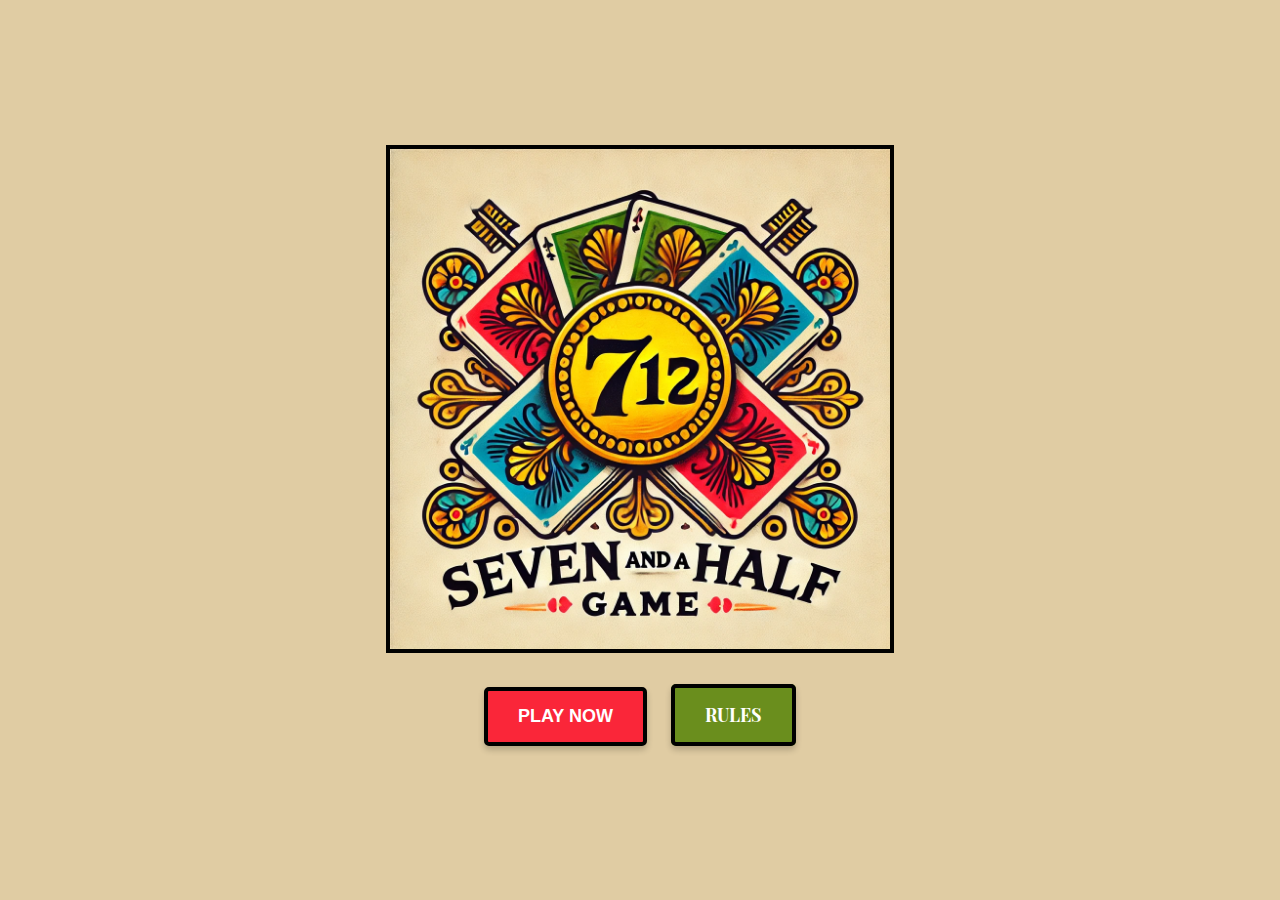
<file: Seven and a half game/index.html>
<!DOCTYPE html>
<html lang="en">
  <head>
    <meta charset="UTF-8" />
    <meta name="viewport" content="width=device-width, initial-scale=1.0" />
    <title>Seven and a half</title>
    <link rel="icon" href="../Images/icon.svg" type="image/svg+xml" />
    <link
      href="https://fonts.googleapis.com/css2?family=Playfair+Display+SC:wght@400;700&display=swap"
      rel="stylesheet"
    />
    <link rel="stylesheet" href="./css/index.css" />
  </head>
  <body>
    <div class="container">
      <div class="logo">
        <img src="../Images/Hero.png" alt="Seven and a Half Game logo" />
      </div>
      <button id="play-button">PLAY NOW</button>
      <a href="https://www.ludoteka.com/clasika/seven-and-a-half.html"  rel="noreferrer noopener" target="_blank" id="rules-button">RULES</a>
    </div>
  </body>
  <script src="./js/index.js" defer></script>
</html>
</file>
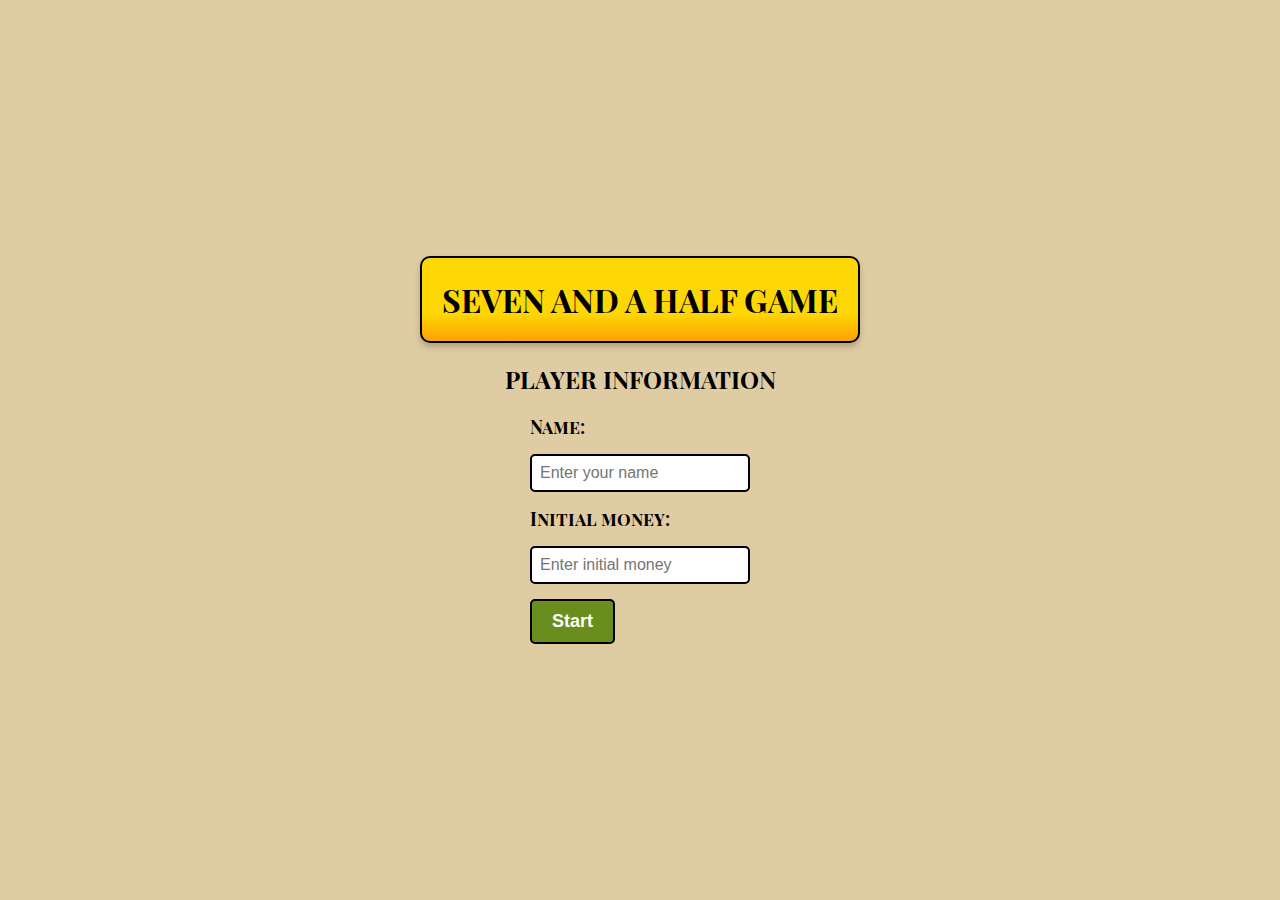
<file: Seven and a half game/main.html>
<!DOCTYPE html>
<html lang="en">
  <head>
    <meta charset="UTF-8" />
    <meta name="viewport" content="width=device-width, initial-scale=1.0" />
    <title>Seven and a half</title>
    <link rel="icon" href="../Images/icon.svg" type="image/svg+xml" />
    <link
      href="https://fonts.googleapis.com/css2?family=Playfair+Display+SC:wght@400;700&display=swap"
      rel="stylesheet"
    />
    <link rel="stylesheet" href="./css/main.css" />
    <script src="./js/main.js"></script>
  </head>
  <body>
    <div class="container">
      <h1 class="title">SEVEN AND A HALF GAME</h1>
      <h2 class="subtitle">PLAYER INFORMATION</h2>
      <form class="player-form" id="playerForm">
        <label for="name">Name:</label>
        <input
          type="text"
          id="name"
          name="name"
          placeholder="Enter your name"
          required
        />
        <label for="money">Initial money:</label>
        <input
          type="number"
          id="money"
          name="money"
          placeholder="Enter initial money"
          min="1"
          required
        />
        <button class="start-button" id="play-button">Start</button>
    </div>
  </body>
</html>
</file>
<file: Seven and a half game/css/index.css>
body {
    margin: 0;
    font-family: 'Playfair Display SC', serif;
    background-color: #E0CCA3;
    display: flex;
    justify-content: center;
    align-items: center;
    height: 100vh;
  }
  
  .container {
    text-align: center;
    padding: 20px;
  }
  
  .logo img {
    width: 500px;
    min-width: 100px;
    height: auto;
    margin-bottom: 20px;
    border: solid #000000 4px;
  }

  a {
    font-size: 18px;
    font-weight: bold;
    padding: 15px 30px;
    border: solid #000000 4px;
    border-radius: 5px;
    box-shadow: 0px 4px 6px rgba(0, 0, 0, 0.2);
    transition: transform 0.2s ease, box-shadow 0.2s ease;
    margin: 10px;
    text-decoration: none;
  }

  a:hover {
    transform: scale(1.05);
    box-shadow: 0px 6px 8px rgba(0, 0, 0, 0.3);
  }
  
  a:active {
    transform: scale(0.95);
  }

  button {
    font-size: 18px;
    font-weight: bold;
    padding: 15px 30px;
    border: solid #000000 4px;
    border-radius: 5px;
    box-shadow: 0px 4px 6px rgba(0, 0, 0, 0.2);
    transition: transform 0.2s ease, box-shadow 0.2s ease;
    margin: 10px;
  }

  button:hover {
    transform: scale(1.05);
    box-shadow: 0px 6px 8px rgba(0, 0, 0, 0.3);
  }
  
  button:active {
    transform: scale(0.95);
  }

  #play-button {
    background-color: #FA2639;
    color: #FFFFFF;
  }

  #rules-button {
    background-color: #6A8E1D;
    color: #FFFFFF;
  }
</file>
<file: Seven and a half game/css/main.css>
/* Global styles */
body {
    margin: 0;
    font-family: 'Playfair Display SC', serif;
    background-color: #E0CCA3;
    display: flex;
    justify-content: center;
    align-items: center;
    height: 100vh;
  }
  
  .container {
    width: 80%;
    text-align: center;
    padding: 20px;
  }
  
  .title {
    position: relative;
    width: auto;
    max-width: 80%;
    font-size: 32px;
    font-weight: bold;
    text-align: center;
    color: #000000;
    padding: 20px;
    border: 2px solid #000000;
    border-radius: 10px;
    background: linear-gradient(to bottom, #FDD704 67%, #FDA104 100%);
    display: inline-block;
    margin: 0 auto;
    box-shadow: 0px 4px 6px rgba(0, 0, 0, 0.2);
  }
  
  
  .info-button {
    background-color: #FA2639; /* Red background */
    color: #FFFFFF; /* White text */
    font-size: 20px;
    font-weight: bold;
    padding: 10px 20px;
    border: 2px solid #000000; /* Black border */
    border-radius: 5px;
    margin-bottom: 20px;
    cursor: pointer;
    transition: transform 0.2s ease, box-shadow 0.2s ease;
  }
  
  .info-button:hover {
    transform: scale(1.05);
    box-shadow: 0px 4px 6px rgba(0, 0, 0, 0.3);
  }
  
  .info-button:active {
    transform: scale(0.95);
  }
  
  .player-form {
    display: flex;
    flex-direction: column;
    align-items: flex-start;
    gap: 15px;
    margin: 0 auto;
    width: 220px;
  }

  
  label {
    font-size: 18px;
    font-weight: bold;
    text-align: left;
    width: 200px;
  }
  input {
    font-size: 16px;
    padding: 8px;
    border: 2px solid #000000;
    border-radius: 5px;
    width: 200px;
  }
  
  .start-button {
    background-color: #6A8E1D;
    color: #FFFFFF;
    font-size: 18px;
    font-weight: bold;
    padding: 10px 20px;
    border: 2px solid #000000;
    border-radius: 5px;
    cursor: pointer;
    transition: transform 0.2s ease, box-shadow 0.2s ease;
  }
  
  .start-button:hover {
    transform: scale(1.05);
    box-shadow: 0px 4px 6px rgba(0, 0, 0, 0.3);
  }
  
  .start-button:active {
    transform: scale(0.95);
  }
</file>
